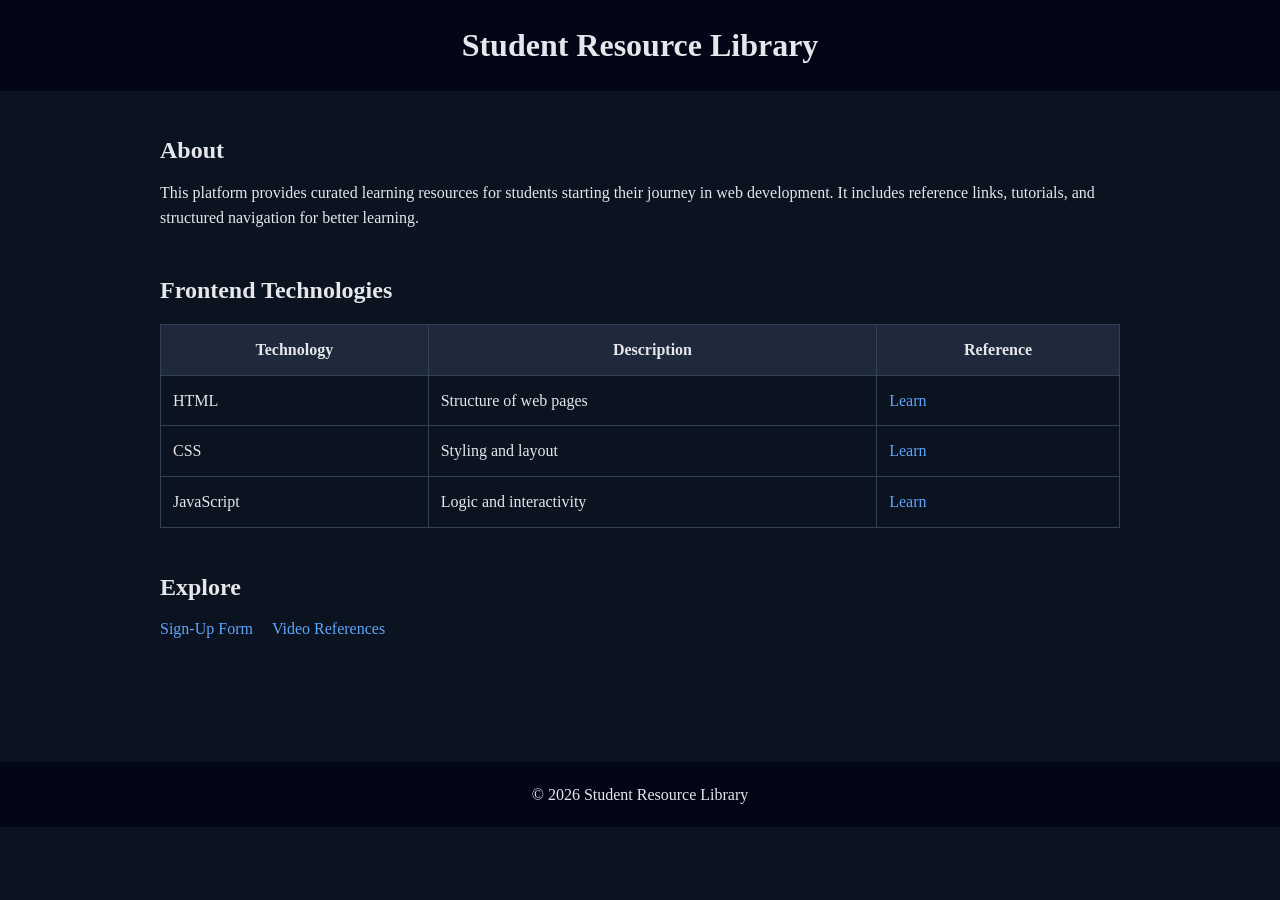
<file: index.html>
<!DOCTYPE html>
<html lang="en">
<head>
    <meta charset="UTF-8">
    <meta name="viewport" content="width=device-width, initial-scale=1.0">
    <title>Resource Library</title>
    <link rel="stylesheet" href="style.css">
</head>

<body>

<header>
    <h1>Student Resource Library</h1>
</header>

<main>

<section>
    <h2>About</h2>
    <p>
        This platform provides curated learning resources for students starting their journey in web development.
        It includes reference links, tutorials, and structured navigation for better learning.
    </p>
</section>

<section>
    <h2>Frontend Technologies</h2>

    <table>
        <tr>
            <th>Technology</th>
            <th>Description</th>
            <th>Reference</th>
        </tr>

        <tr>
            <td>HTML</td>
            <td>Structure of web pages</td>
            <td><a href="https://www.youtube.com/watch?v=HcOc7P5BMi4&t=5122s" target="_blank">Learn</a></td>
        </tr>

        <tr>
            <td>CSS</td>
            <td>Styling and layout</td>
            <td><a href="https://www.youtube.com/watch?v=ESnrn1kAD4E" target="_blank">Learn</a></td>
        </tr>

        <tr>
            <td>JavaScript</td>
            <td>Logic and interactivity</td>
            <td><a href="https://www.youtube.com/watch?v=ajdRvxDWH4w" target="_blank">Learn</a></td>
        </tr>

    </table>
</section>

<section>
    <h2>Explore</h2>
    <div class="nav-links">
        <a href="signup.html">Sign-Up Form</a>
        <a href="videos.html">Video References</a>
    </div>
</section>

</main>

<footer>
    <p>© 2026 Student Resource Library</p>
</footer>

</body>
</html>
</file>
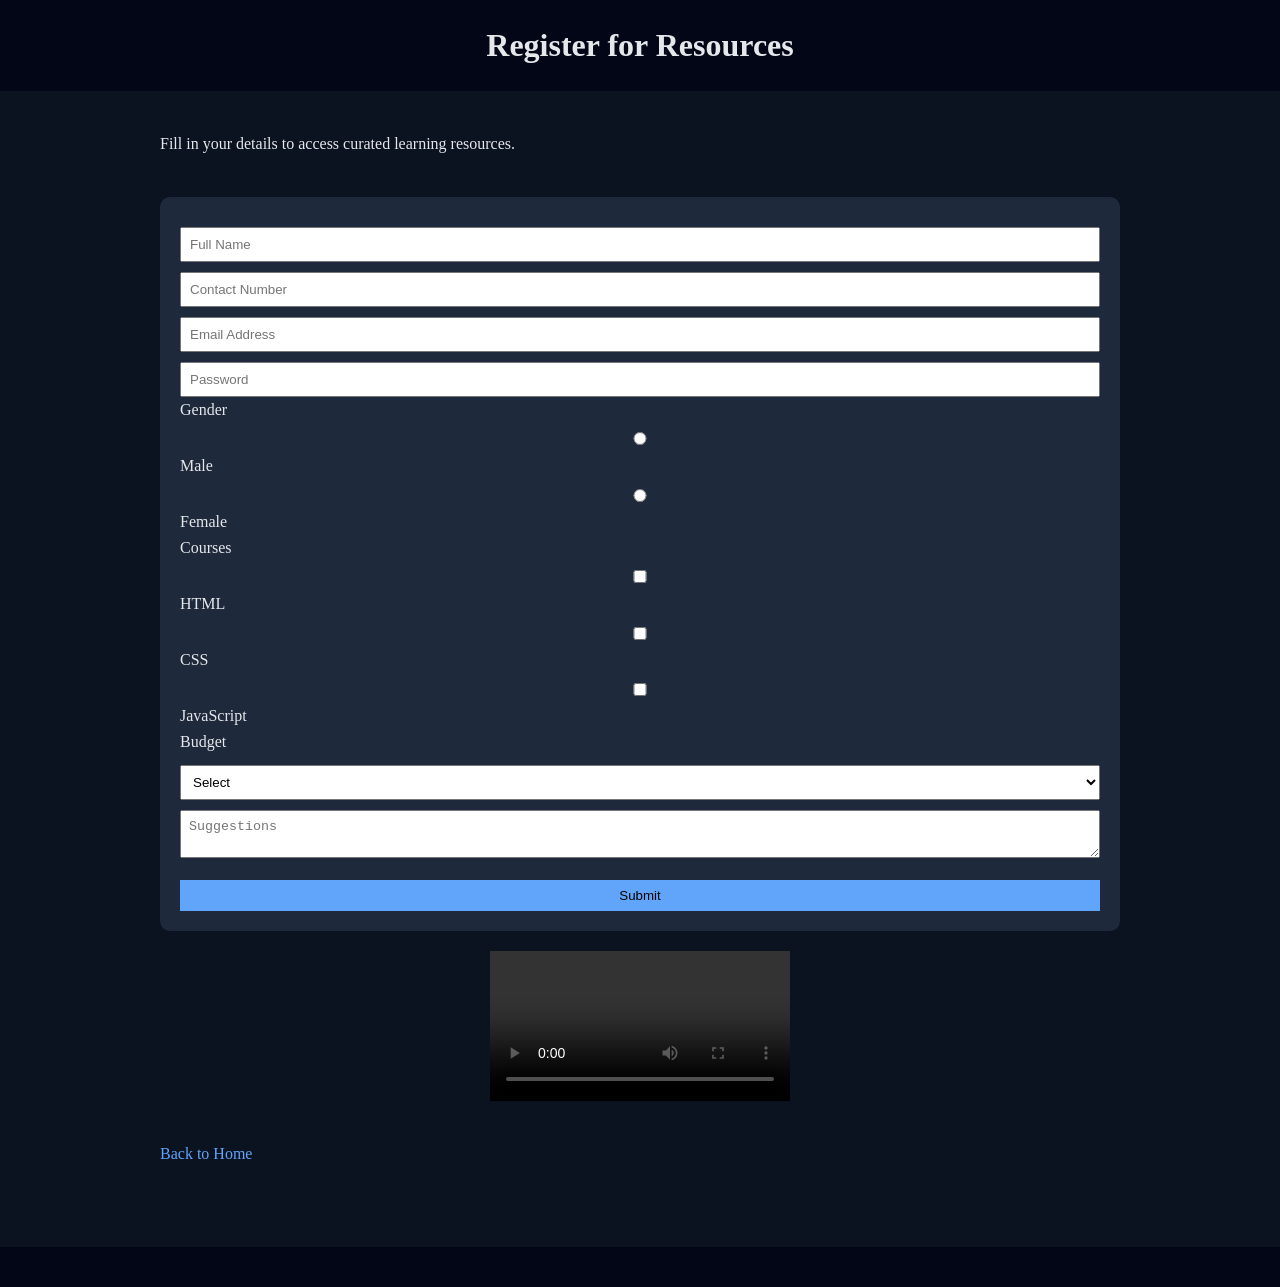
<file: signup.html>
<!DOCTYPE html>
<html lang="en">
<head>
    <meta charset="UTF-8">
    <meta name="viewport" content="width=device-width, initial-scale=1.0">
    <title>Signup</title>
    <link rel="stylesheet" href="style.css">
</head>

<body>

<header>
    <h1>Register for Resources</h1>
</header>

<main>

<section>
    <p>Fill in your details to access curated learning resources.</p>
</section>

<form>

<input type="text" placeholder="Full Name">
<input type="number" placeholder="Contact Number">
<input type="email" placeholder="Email Address">
<input type="password" placeholder="Password">

<p>Gender</p>
<label><input type="radio" name="gender"> Male</label>
<label><input type="radio" name="gender"> Female</label>

<p>Courses</p>
<label><input type="checkbox"> HTML</label>
<label><input type="checkbox"> CSS</label>
<label><input type="checkbox"> JavaScript</label>

<p>Budget</p>
<select>
<option>Select</option>
<option>1k - 4k</option>
<option>5k - 9k</option>
</select>

<textarea placeholder="Suggestions"></textarea>

<input type="submit" value="Submit">

</form>

<section>
    <video src="assets\video\screenrecord.mp4" controls></video>
</section>

<a href="index.html">Back to Home</a>

</main>

<footer></footer>

</body>
</html>
</file>
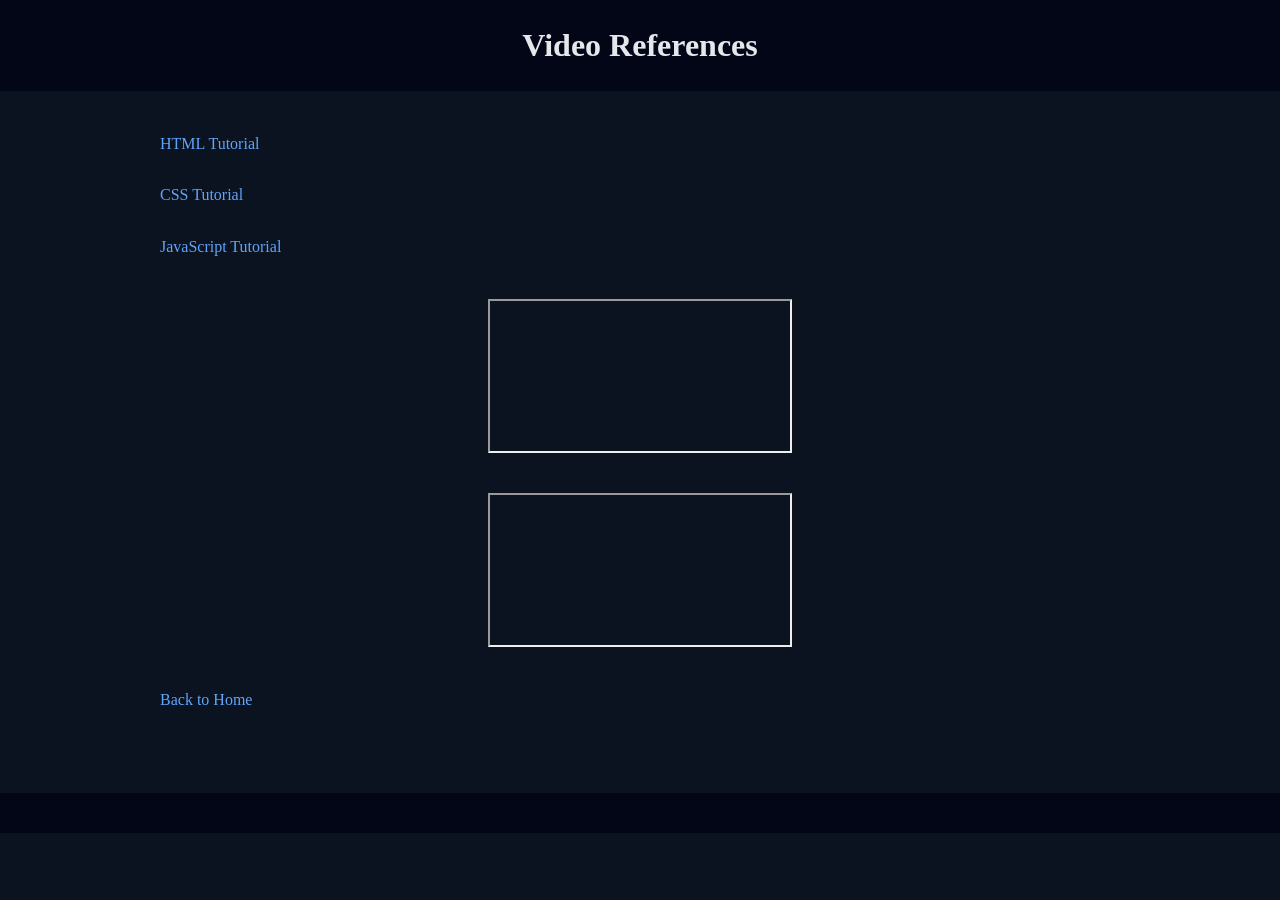
<file: videos.html>
<!DOCTYPE html>
<html lang="en">
<head>
    <meta charset="UTF-8">
    <meta name="viewport" content="width=device-width, initial-scale=1.0">
    <title>Video References</title>
    <link rel="stylesheet" href="style.css">
</head>

<body>

<header>
    <h1>Video References</h1>
</header>

<main>

<section>
    <p><a href="https://www.youtube.com/watch?v=HcOc7P5BMi4&t=5122s" target="_blank">HTML Tutorial</a></p><br>
    <p><a href="https://www.youtube.com/watch?v=ESnrn1kAD4E" target="_blank">CSS Tutorial</a></p><br>
    <p><a href="https://www.youtube.com/watch?v=ajdRvxDWH4w" target="_blank">JavaScript Tutorial</a></p>
</section>

<section>
    <iframe src="https://www.youtube.com/embed/KjJWcs3uo6k" allowfullscreen></iframe>
</section>

<section>
    <iframe src="https://www.wikipedia.org/"></iframe>
</section>

<a href="index.html">Back to Home</a>

</main>

<footer></footer>

</body>
</html>
</file>
<file: style.css>
/* RESET */
* {
    margin: 0;
    padding: 0;
    box-sizing: border-box;
}

/* BODY */
body {
    font-family: Georgia, serif;
    background: #0b1220;
    color: #e5e7eb;
    line-height: 1.6;
}

/* HEADER */
header {
    background: #020617;
    padding: 20px;
    text-align: center;
}

header h1 {
    font-size: 2rem;
}

/* MAIN */
main {
    max-width: 1000px;
    margin: auto;
    padding: 40px 20px;
}

/* SECTIONS */
section {
    margin-bottom: 40px;
}

h2 {
    margin-bottom: 10px;
}

/* LINKS */
a {
    color: #60a5fa;
    text-decoration: none;
}

a:hover {
    text-decoration: underline;
}

/* TABLE */
table {
    width: 100%;
    border-collapse: collapse;
    margin-top: 15px;
}

th, td {
    border: 1px solid #334155;
    padding: 12px;
}

th {
    background: #1e293b;
}

/* NAV LINKS */
.nav-links a {
    display: inline-block;
    margin-right: 15px;
}

/* FORM */
form {
    background: #1e293b;
    padding: 20px;
    border-radius: 10px;
}

input, select, textarea {
    width: 100%;
    margin-top: 10px;
    padding: 8px;
}

/* BUTTON */
input[type="submit"] {
    margin-top: 15px;
    background: #60a5fa;
    border: none;
    cursor: pointer;
}

/* VIDEO + IFRAME */
video, iframe {
    display: block;
    margin: 20px auto;
    max-width: 100%;
}

/* FOOTER */
footer {
    text-align: center;
    padding: 20px;
    background: #020617;
    margin-top: 40px;
}
</file>
